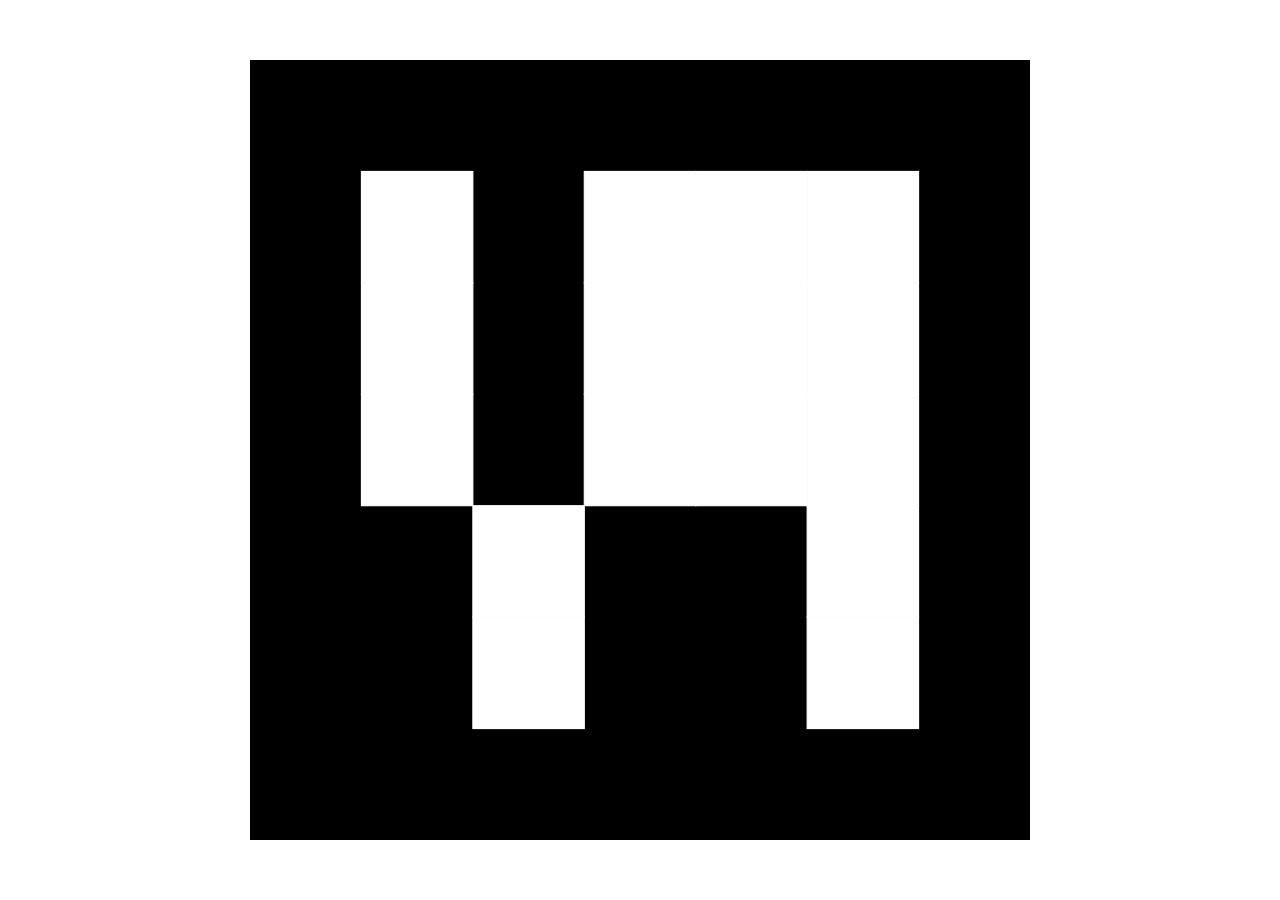
<file: lib/threexWebAr/js/marker/builder/iframe.html>
<!DOCTYPE html>
<html>
<style>
  body {
  	margin:0;
  	overflow: hidden;
    /*width: 450px;*/*/
    
	}

	#marker {
    /*margin: 0px auto;*/
    /*width: 278px;*/
    /*margin-top: 100px;*/
  }
  #marker {
    padding: 60px;
  }
</style>
<body>
  <div id="marker">
  </div>

  <script src="vendor/aruco-marker.js"></script>
  <script>
    if( location.hash ){
      var id = parseInt(location.hash.substr(1), 10)
    }else{
      var id = Math.floor(Math.random() * 1024);
    }

    var element = document.getElementById('marker');
    element.innerHTML = new ArucoMarker(id).toSVG('100%');
    
    setInterval(function(){
      var domElement = document.querySelector('#marker svg')
      element.style.height = window.innerHeight-120+'px'
    }, 100)
  </script>
</body>
</html>
</file>
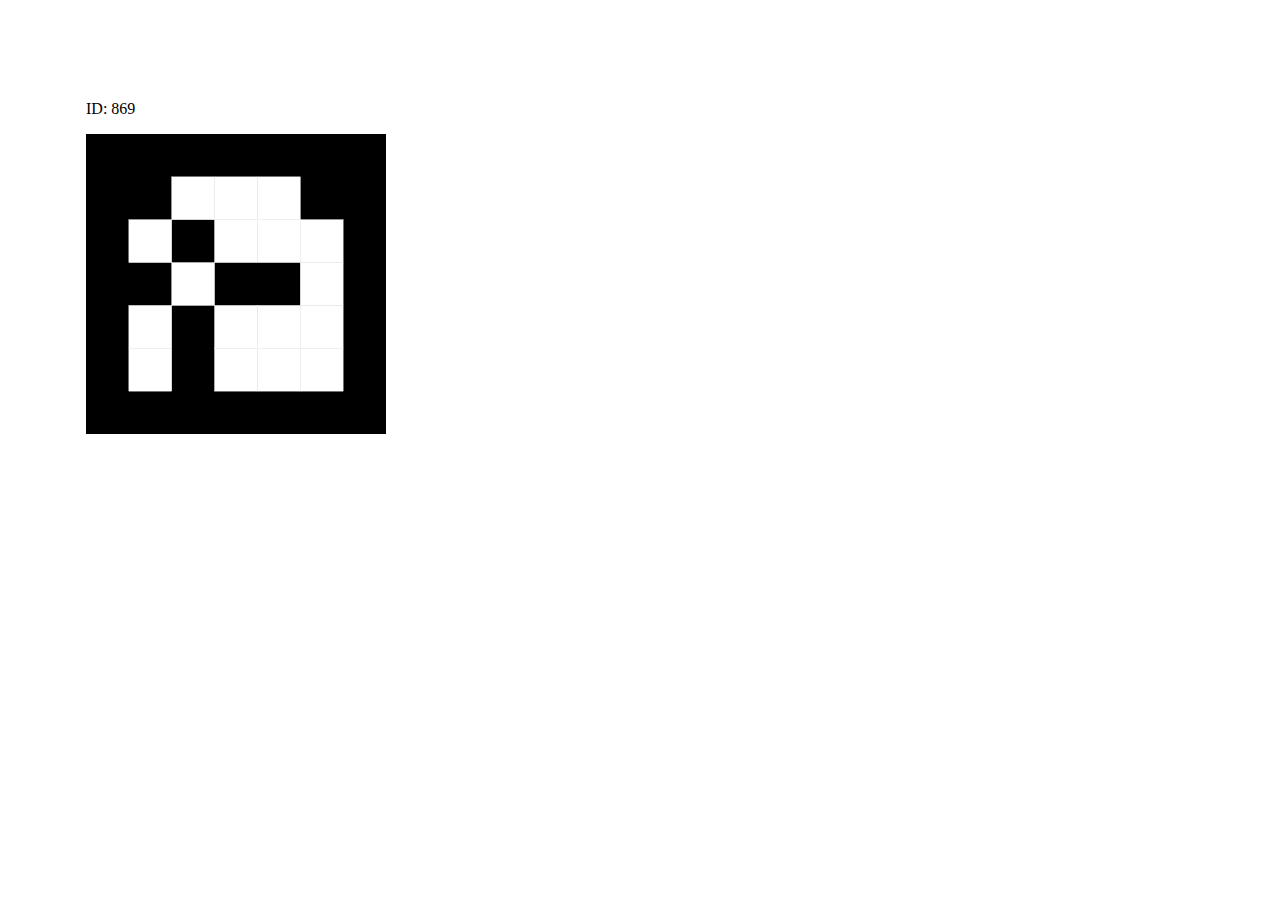
<file: lib/threexWebAr/js/marker/builder/manual.html>
<!DOCTYPE html>
<html>
<style>
body {
        margin:0;
        overflow: hidden;
        width: 450px;
}

#marker {
        margin: 0px auto;
        width: 278px;
        margin-top: 100px;
}
</style>
<body>
        <div id="marker">
        </div>

        <script src="vendor/aruco-marker.js"></script>
        <script>
        if( location.hash ){
                var id = parseInt(location.hash.substr(1), 10)
        }else{
                var id = Math.floor(Math.random() * 1024);
        }

        var element = document.getElementById('marker');
        element.innerHTML = '<p>ID: ' + id + '</p>' + (new ArucoMarker(id).toSVG('300px'));
        </script>
</body>
</html>
</file>
